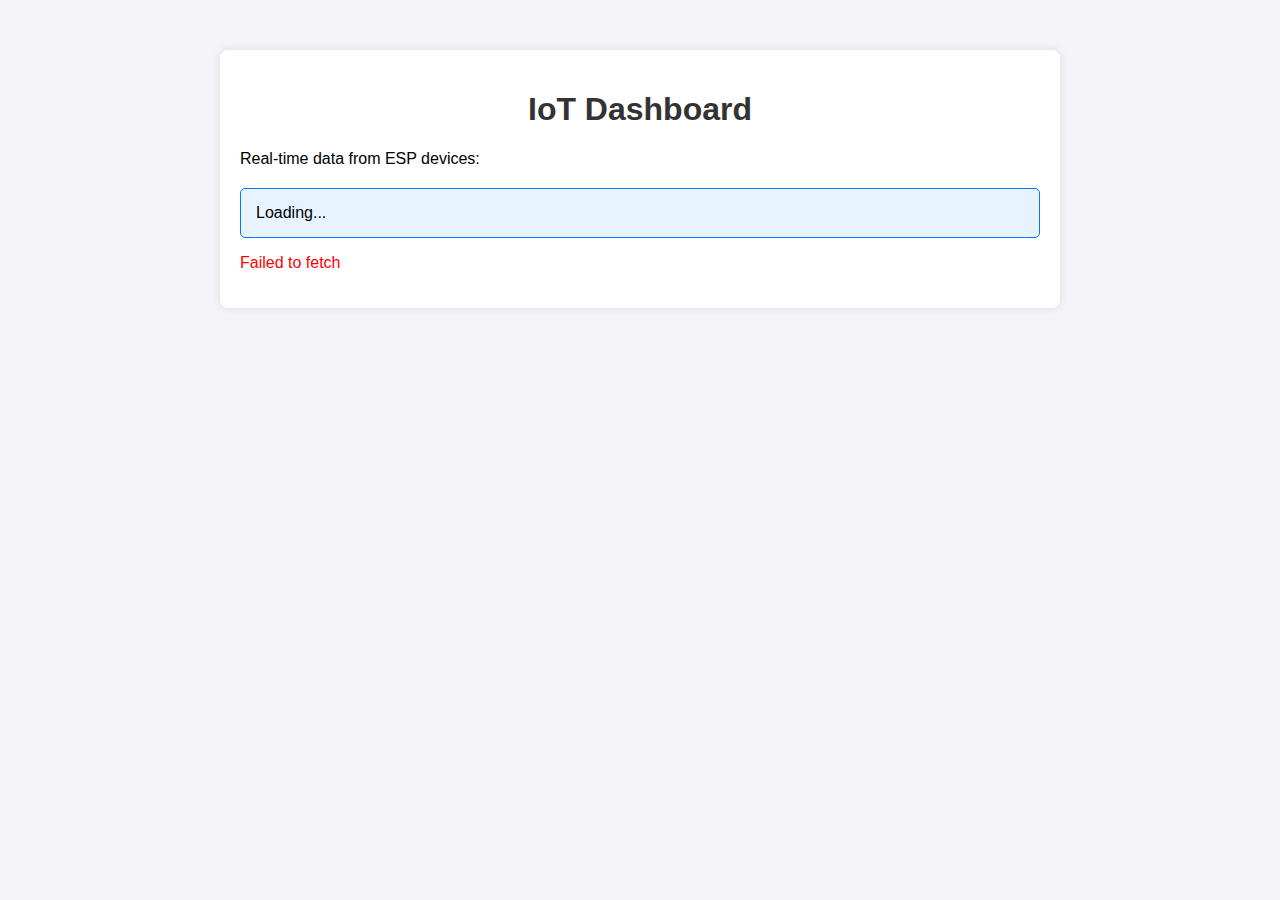
<file: System_Network/http/trial.html>
<!DOCTYPE html>
<html lang="en">
<head>
    <meta charset="UTF-8">
    <meta name="viewport" content="width=device-width, initial-scale=1.0">
    <title>IoT Dashboard</title>
    <style>
        body {
            font-family: Arial, sans-serif;
            margin: 0;
            padding: 0;
            background-color: #f4f4f9;
        }
        .container {
            max-width: 800px;
            margin: 50px auto;
            background: white;
            padding: 20px;
            border-radius: 8px;
            box-shadow: 0 0 10px rgba(0, 0, 0, 0.1);
        }
        h1 {
            text-align: center;
            color: #333;
        }
        .data-box {
            margin-top: 20px;
            padding: 15px;
            background: #e7f3ff;
            border: 1px solid #007bff;
            border-radius: 5px;
        }
        .error {
            color: red;
        }
    </style>
</head>
<body>
    <div class="container">
        <h1>IoT Dashboard</h1>
        <p>Real-time data from ESP devices:</p>
        <div id="data-output" class="data-box">Loading...</div>
        <p class="error" id="error"></p>
    </div>

    <script>
        // Fetch data from the backend API
        async function fetchData() {
            try {
                const response = await fetch('http://localhost:5000/data');
                if (!response.ok) {
                    throw new Error(`HTTP error! Status: ${response.status}`);
                }
                const data = await response.json();

                if (data.status === "success") {
                    const output = document.getElementById('data-output');
                    output.innerHTML = "";

                    Object.entries(data.data).forEach(([device, values]) => {
                        const deviceData = `<strong>${device}:</strong> ${values.join(', ')}`;
                        const paragraph = document.createElement('p');
                        paragraph.innerHTML = deviceData;
                        output.appendChild(paragraph);
                    });
                } else {
                    throw new Error(data.message);
                }
            } catch (error) {
                console.error('Error:', error);
                document.getElementById('error').innerText = error.message;
            }
        }

        // Refresh data every 5 seconds
        setInterval(fetchData, 5000);
        fetchData(); // Initial fetch
    </script>
</body>
</html>
</file>
